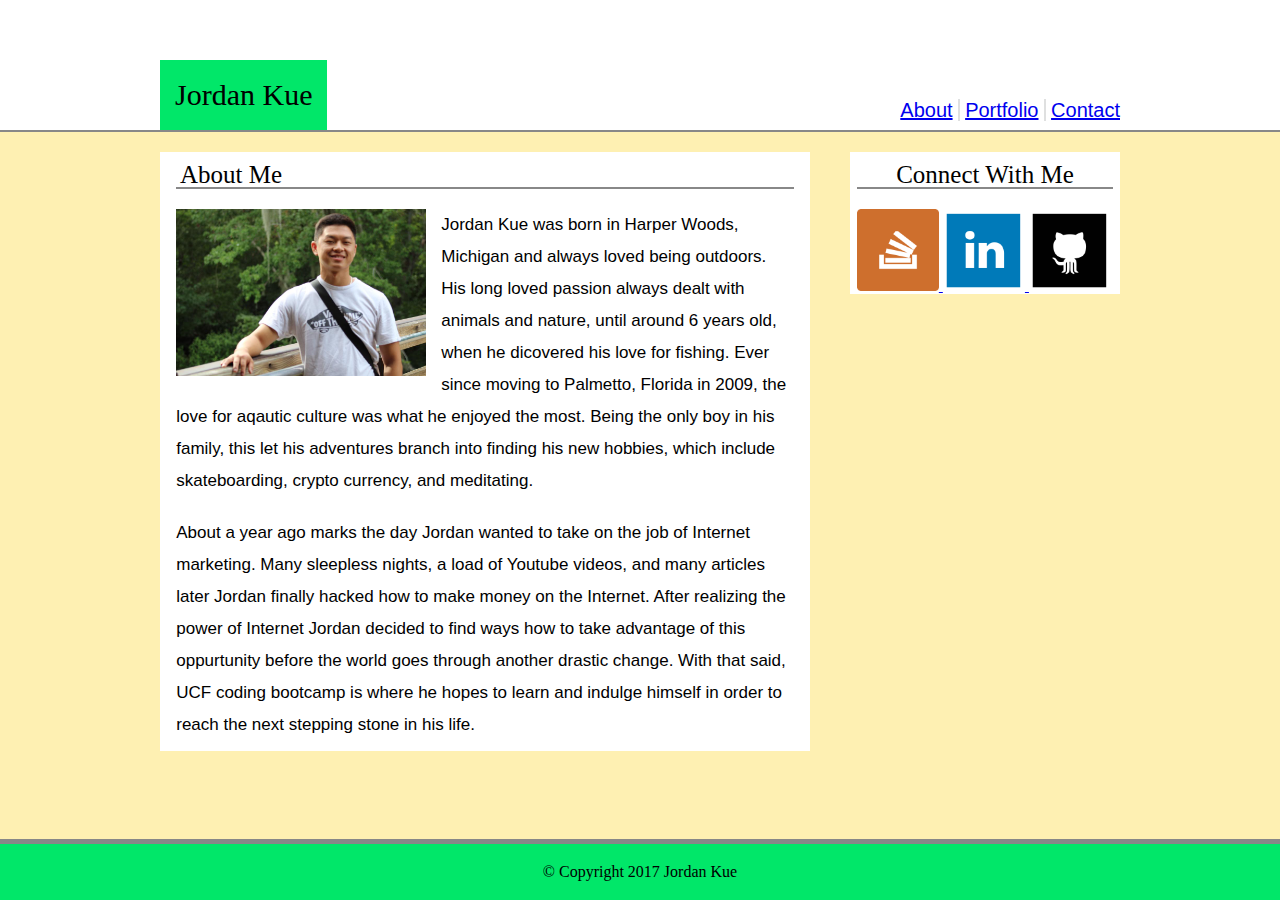
<file: index.html>
<!DOCTYPE html>
<html lang="en-us">
<head>
	<title>Jordan Kue's Portfolio</title>
	<meta charset="utf-8">
	<link rel="stylesheet" type="text/css" href="assets/css/reset.css">
	<link rel="stylesheet" type="text/css" href="assets/css/style.css">
</head>
<body>
	<div class="container">
		<div class="header">
			<h1>Jordan Kue</h1>
			<div class="nav">

				<a id="about" href="index.html">About</a>
				<a id="portfolio" href="portfolio.html">Portfolio</a>
				<a id="contact" href="contact.html">Contact</a>
			</div>
		</div>
	</div>
	<div class="wrap">
		<div class="container2">
			<h2>About Me</h2>
			<div class="content">
				<img src="assets/images/portfolio.jpg" class="portfoliopic">
				<p>
					Jordan Kue was born in Harper Woods, Michigan and always loved being outdoors.  His long loved passion always dealt with animals and nature, until around 6 years old, when he dicovered his love for fishing.  Ever since moving to Palmetto, Florida in 2009, the love for aqautic culture was what he enjoyed the most.  Being the only boy in his family, this let his adventures branch into finding his new hobbies, which include skateboarding, crypto currency, and meditating.
				</p>
				<p>
					About a year ago marks the day Jordan wanted to take on the job of Internet marketing.  Many sleepless nights, a load of Youtube videos, and many articles later Jordan finally hacked how to make money on the Internet.  After realizing the power of Internet Jordan decided to find ways how to take advantage of this oppurtunity before the world goes through another drastic change.  With that said, UCF coding bootcamp is where he hopes to learn and indulge himself in order to reach the next stepping stone in his life.
				</p>
			</div>
		</div>
		<section class="container3">
			<center><h3>Connect With Me</h3></center>
			<div class="socialmedia">
				<a href="https://stackoverflow.com/users/8804636/jkue3000?tab=profile" target="_blank" class="socialmediapic">
					<img src="assets/images/stackoverflow.png.png" class="socialmediapic"> 
				</a>
				<a href="https://www.linkedin.com/in/jordan-kue-961b86151/" target="_blank" class="socialmediapic">
					<img src="assets/images/linkedin.png.png" class="socialmediapic">
				</a>
				<a href="https://github.com/jkue3000" target="_blank" class="socialmediapic"> 
					<img src="assets/images/github.png.png" class="socialmediapic" >
	    		</a>
			</div>
		</section>
	</div>
	<footer class="footer">
      &copy; Copyright 2017 Jordan Kue
    </footer>
</body>
</html>
</file>
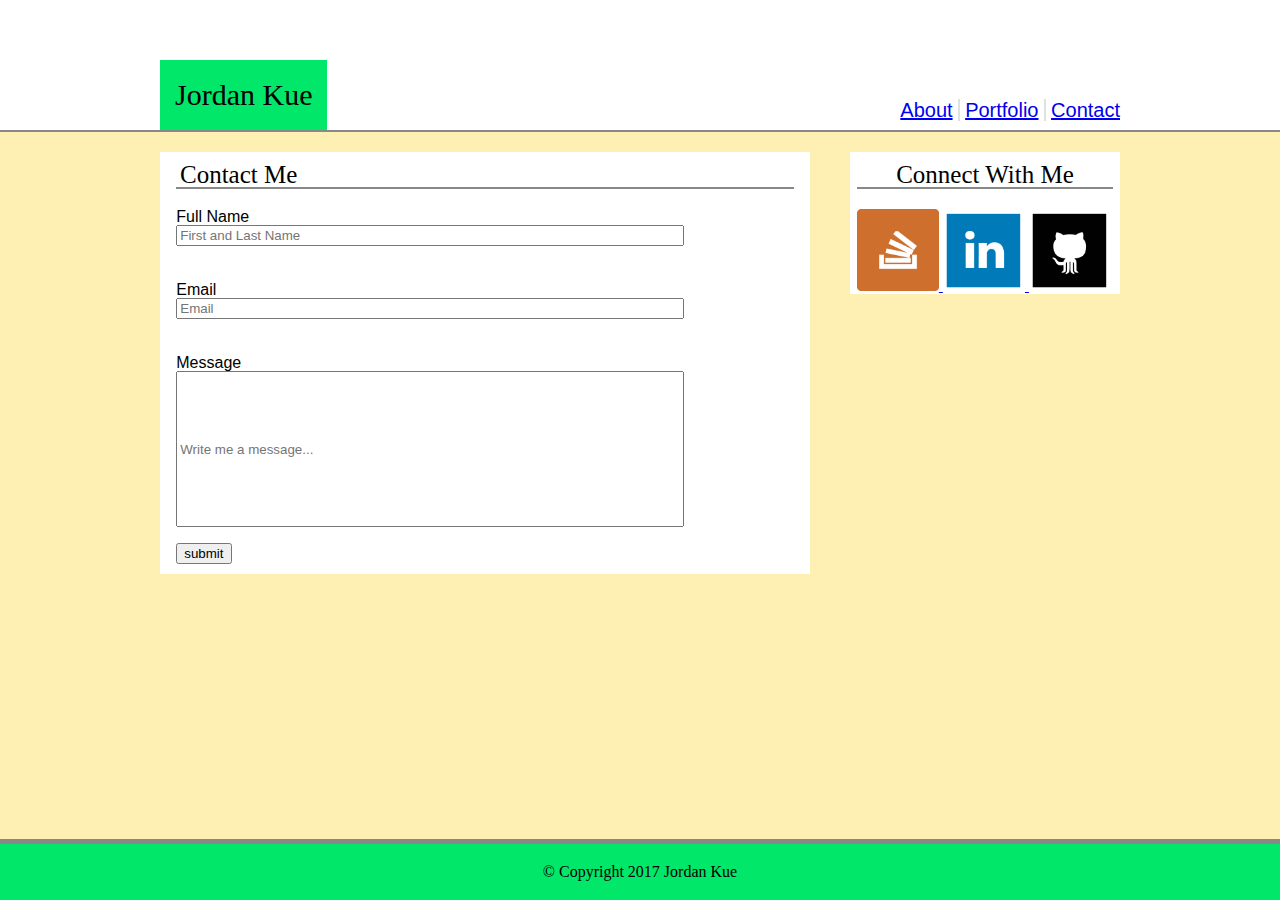
<file: contact.html>
<!DOCTYPE html>
<html lang="en-us">
<head>
	<title>Jordan Kue's Portfolio</title>
	<meta charset="utf-8">
	<link rel="stylesheet" type="text/css" href="assets/css/reset.css">
	<link rel="stylesheet" type="text/css" href="assets/css/style.css">
</head>
<body>
	<div class="container">
		<div class="header">
			<h1>Jordan Kue</h1>
			<div class="nav">

				<a id="about" href="index.html">About</a>
				<a id="portfolio" href="portfolio.html">Portfolio</a>
				<a id="contact" href="contact.html">Contact</a>
			</div>
		</div>
	</div>
	<div class="wrap">
		<div class="container2">
			<h2>Contact Me</h2>
        <form class="content">
          <div class="formname">
          Full Name
          <br>
          <input type="text" name="name" placeholder="First and Last Name" class="name">
    	  </div>
          <br>
		  <div class="formname">
          Email
          <br>
          <input type="text" name="email" placeholder="Email" class="email">
          </div>
          <div class="formname">
          <br> 
          Message
          <br>
          <input type="text" name="message" placeholder="Write me a message..." class="message">
          </div>
          <br>
          <input type="submit" value="submit">
        </form>
		</div>
		<section class="container3">
			<center><h3>Connect With Me</h3></center>
			<div class="socialmedia">
				<a href="https://stackoverflow.com/users/8804636/jkue3000?tab=profile" target="_blank" class="socialmediapic">
					<img src="assets/images/stackoverflow.png.png" class="socialmediapic"> 
				</a>
				<a href="https://www.linkedin.com/in/jordan-kue-961b86151/" target="_blank" class="socialmediapic">
					<img src="assets/images/linkedin.png.png" class="socialmediapic">
				</a>
				<a href="https://github.com/jkue3000" target="_blank" class="socialmediapic"> 
					<img src="assets/images/github.png.png" class="socialmediapic" >
	    		</a>
			</div>
		</section>
	</div>
	<footer class="footer">
      &copy; Copyright 2017 Jordan Kue
    </footer>
</body>
</html>
</file>
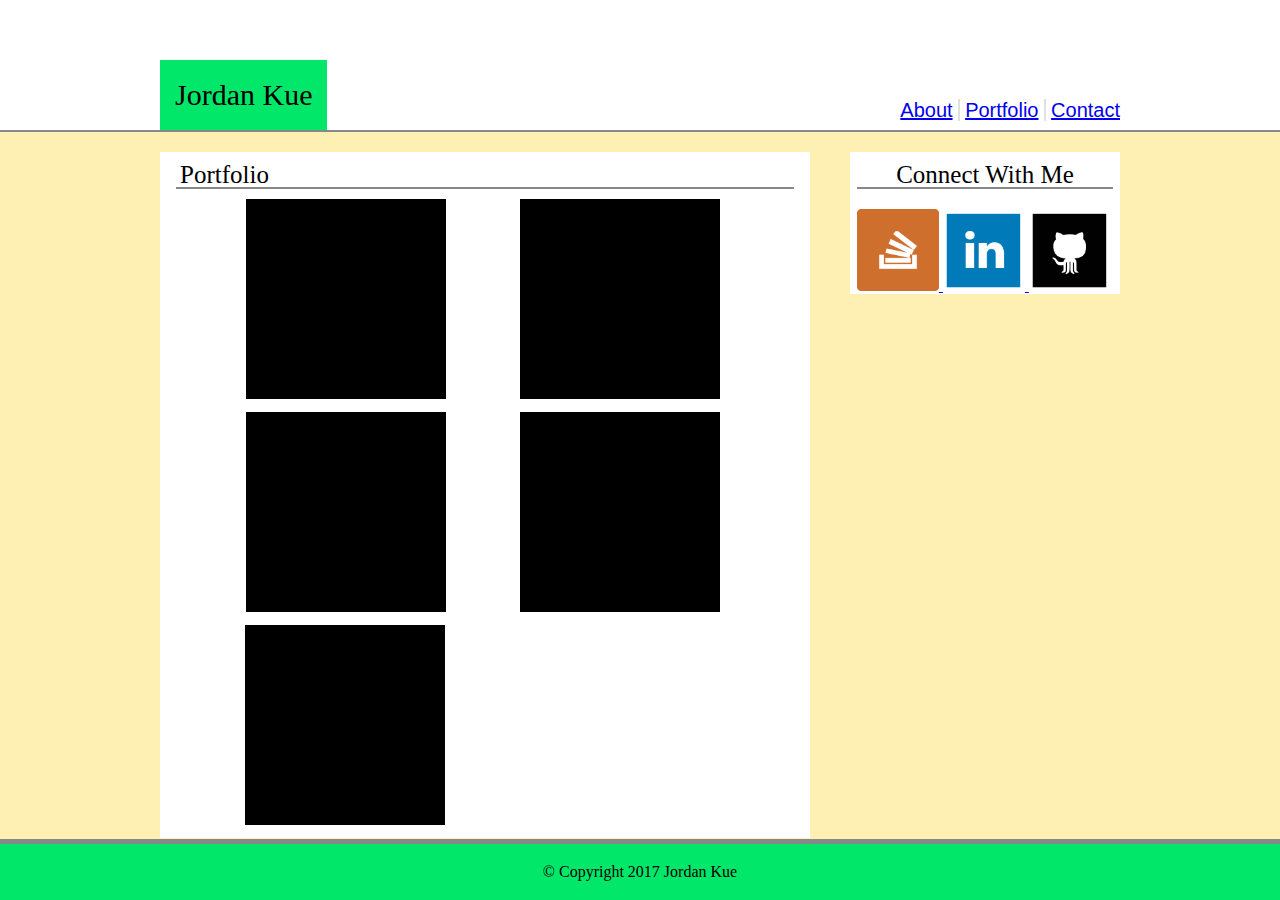
<file: portfolio.html>
<!DOCTYPE html>
<html lang="en-us">
<head>
	<title>Jordan Kue's Portfolio</title>
	<meta charset="utf-8">
	<link rel="stylesheet" type="text/css" href="assets/css/reset.css">
	<link rel="stylesheet" type="text/css" href="assets/css/style.css">
</head>
<body>
	<div class="container">
		<div class="header">
			<h1>Jordan Kue</h1>
			<div class="nav">

				<a id="about" href="index.html">About</a>
				<a id="portfolio" href="portfolio.html">Portfolio</a>
				<a id="contact" href="contact.html">Contact</a>
			</div>
		</div>
	</div>
	<div class="wrap">
		<div class="container2">
			<h2>Portfolio</h2>
			 <div class="content">
			 	<div class="port1">
			 	</div>
			 	<div class="port1">
			 	</div>
			 	<div class="port1">
			 	</div>
			 	<div class="port1">
			 	</div>
			 	</div>
			 	<div class="port2">
			 	</div>
			 </div>
		<section class="container3">
			<center><h3>Connect With Me</h3></center>
			<div class="socialmedia">
				<a href="https://stackoverflow.com/users/8804636/jkue3000?tab=profile" target="_blank" class="socialmediapic">
					<img src="assets/images/stackoverflow.png.png" class="socialmediapic"> 
				</a>
				<a href="https://www.linkedin.com/in/jordan-kue-961b86151/" target="_blank" class="socialmediapic">
					<img src="assets/images/linkedin.png.png" class="socialmediapic">
				</a>
				<a href="https://github.com/jkue3000" target="_blank" class="socialmediapic"> 
					<img src="assets/images/github.png.png" class="socialmediapic" >
	    		</a>
			</div>
		</section>
		</div>
	<footer class="footer">
      &copy; Copyright 2017 Jordan Kue
    </footer>
</body>
</html>
</file>
<file: assets/css/style.css>
body {
	background-color: #FEF0B2;
}



/*Header*/
.container {
	background-color: white;
	width: 100%;
	height: 130px;
	border-bottom: solid #888 2px;

}

.header {
	width: 960px;
	margin: auto;
}

h1 {
	font-size: 30px;
	float: left;
	margin-top: 60px;
	background-color: #01E769;
	padding: 20px 15px;
}

.nav {
	float: right;
	font-size: 20px;
	margin-top: 100px;
	color: #DFE0E0;
	font-family: Helvetica, sans-serif;
}

#about, #portfolio {
	padding-right: 5px;
	border-right: solid #DFE0E0 2px;
}

/*Content*/
h3 {
	font-size: 25px;
	margin-top: 10px;
}

h2 {
	font-size: 25px;
	margin-left: 20px;
	margin-top: 10px;
}

p {
	margin-top: 20px;
	font-size: 17px;
	line-height: 32px;
	font-family: Helvetica, sans-serif;
}

.wrap {
	width: 960px;
	margin: auto;
	background-color: green;
}

.container2 {
	width: 650px;
	float: left;
	background-color: white;
	margin-top: 20px;
}

.content {
	width: 95%;
	height: 95%;
	margin: auto;
	padding-bottom: 10px;
	border-top: solid #888 2px;

}

.portfoliopic {
	float: left;
	margin-top: 20px;
	width: 250px;
	margin-right: 15px;
	margin-bottom: 10px;
}

/*Social Media*/
.container3 {
	width: 270px;
	display: inline-block;
	background-color: white;
	margin-top: 20px;
	float: right;
}

.socialmediapic {
	margin-top: 20px;
	width: 32%;
}

.socialmedia {
	width: 95%;
	margin: auto;
	border-top: solid #888 2px;
}

/*Contact Forms*/
.name, .email {
	width: 500px;
}

.message {
	width: 500px;
	height: 150px;
}

.formname {
	margin-top: 20px;
	font-family: Helvetica, sans-serif;
}

/*Portfolio*/
.port1 {
	display: inline-block;
	width: 200px;
	height: 200px;
	background-color: black;
	margin-left: 70px;
	margin-top: 10px;
}

.port2 {
	display: inline-block;
	width: 200px;
	height: 200px;
	background-color: black;
	margin-left: 85px;
	margin-bottom: 10px;
}

/*Everything Footer*/
.footer {
	position: fixed;
	left: 0px;
	bottom: 0px;
	padding-top: 20px;
	padding-bottom: 20px;
	text-align: center;
	background-color: #01E769;
	width: 100%;
	border-top: solid #888 5px;
}

h1, h2, h3 {
	font-family: 'Georgia', Times, Times New Roman, serif;
}
</file>
